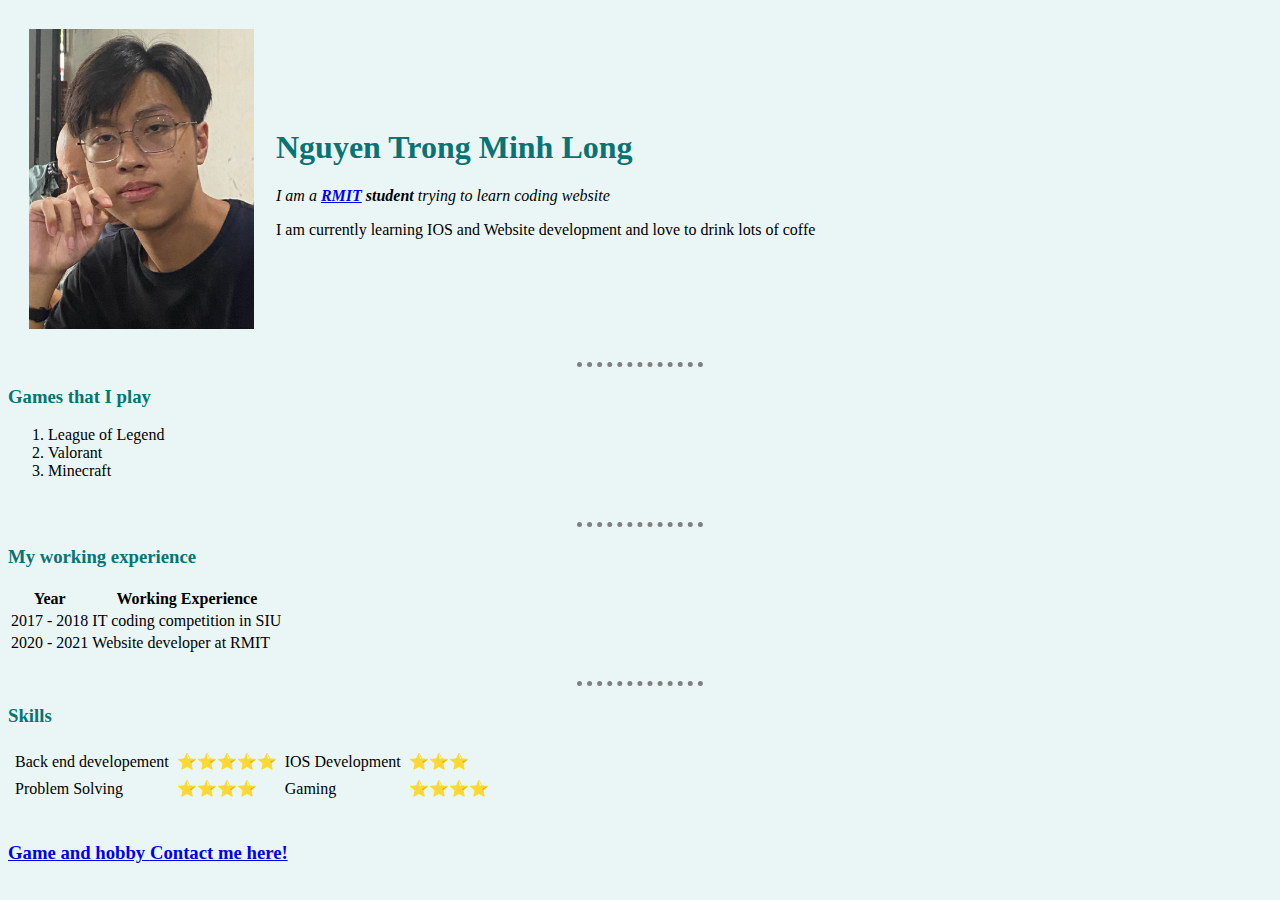
<file: index.html>
<!DOCTYPE html>
<html lang="en">
<head>
    <meta charset="UTF-8">
    <meta http-equiv="X-UA-Compatible" content="IE=edge">
    <meta name="viewport" content="width=device-width, initial-scale=1.0">
    <title>Minh Long's Personal cite</title>

    <link rel="stylesheet" href="./css/style.css">
</head>
<body>
    <table cellspacing="20">
        <tr>
            <td>    <img src = "./myImage.jpeg" alt = "My ugly face" width="225" height="300"></td>
            <td> <h1>Nguyen Trong Minh Long</h1>
                <p><em>I am a <strong><a href="https://www.rmit.edu.vn/">RMIT</a> student</strong> trying to learn coding website</em></p>
                <p>I am currently learning IOS and Website development and love to drink lots of coffe</p></td>
        </tr>
    </table>
    <hr>
    
    <h3>Games that I play</h3>
    <ol>
        <li>League of Legend</li>
        <li>Valorant</li>
        <li>Minecraft</li>
    </ol>
    <br>
    <hr>
    <h3>My working experience</h3>
    <table>
        <thead>
            <tr>
                <th>Year</th>
                <th>Working Experience</th>
            </tr>
        </thead>
        <tbody>
            <tr>
                <td>2017 - 2018</td>
                <td>IT coding competition in SIU</td>
            </tr>
            <tr>
                <td>2020 - 2021</td>
                <td>Website developer at RMIT</td>
            </tr>
        </tbody>
    </table>
    <br>
    <hr>
    
    <h3>Skills</h3>
    <table cellspacing="6">
        <tr>
            <td>Back end developement</td>
            <td>⭐️⭐️⭐️⭐️⭐️</td>
            <td>IOS Development</td>
            <td>⭐️⭐️⭐️</td>
        </tr>
        <tr>
            <td>Problem Solving</td>
            <td>⭐️⭐️⭐️⭐️</td>
            <td>Gaming</td>
            <td>⭐️⭐️⭐️⭐️</td>
        </tr>
    </table>
    <br>

    <h3><a href="./hobbies.html">Game and hobby  </a><a href="./contact.html">Contact me here!</a></h3>
</body>
</html>
</file>
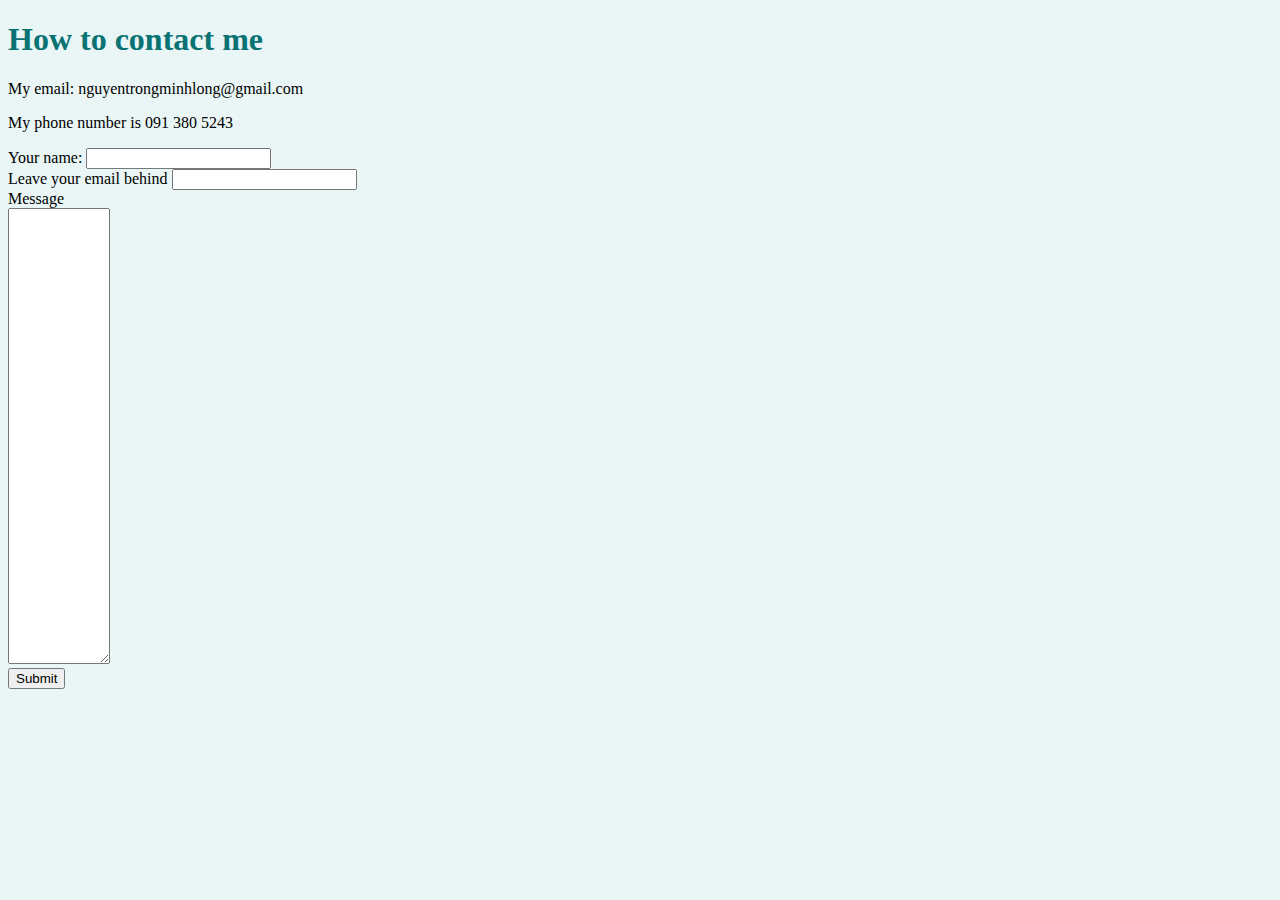
<file: contact.html>
<!DOCTYPE html>
<html lang="en">
<head>
    <meta charset="UTF-8">
    <meta http-equiv="X-UA-Compatible" content="IE=edge">
    <meta name="viewport" content="width=device-width, initial-scale=1.0">
    <title>Contact me page</title>

    <link rel="stylesheet" href="./css/style.css">
</head>
<body>
    <h1>How to contact me</h1>
    <p>My email: nguyentrongminhlong@gmail.com</p>
    <p>My phone number is 091 380 5243</p>
    
    <form action="index.html" method="post" enctype="text/plain">
        <label for="">Your name: </label>
        <input type="text" name="yourName"><br>
        <label for="">Leave your email behind</label>
        <input type="email" name="yourEmail"><br>
        <label for="">Message</label><br>
        <textarea name="yourMessage" id="" cols="10" rows="30"></textarea><br>
        <input type="submit">
    </form>
</body>
</html>
</file>
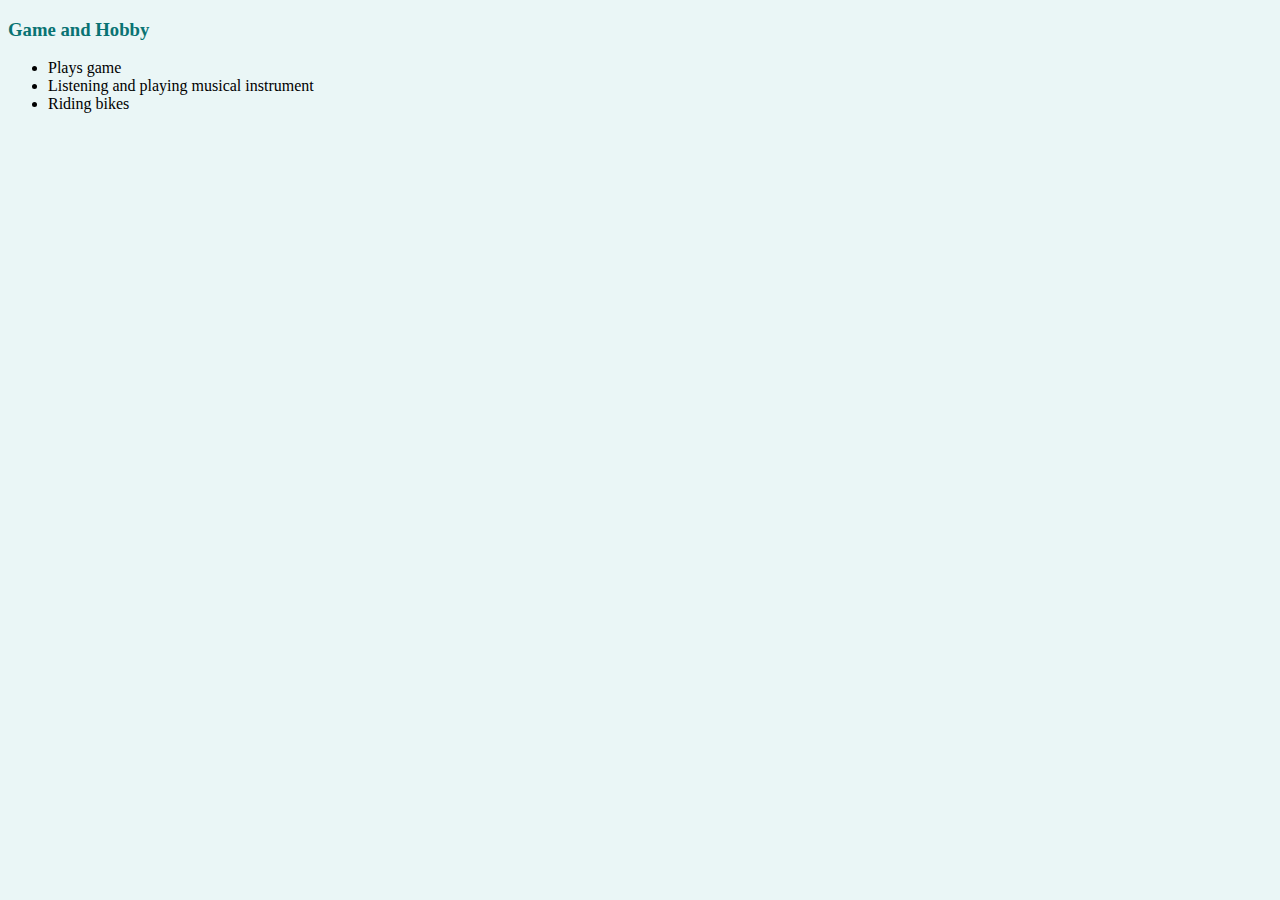
<file: hobbies.html>
<!DOCTYPE html>
<html lang="en">
<head>
    <meta charset="UTF-8">
    <meta http-equiv="X-UA-Compatible" content="IE=edge">
    <meta name="viewport" content="width=device-width, initial-scale=1.0">
    <title>My Hobbies</title>

    <link rel="stylesheet" href="./css/style.css">
</head>
<body>
    <h3>Game and Hobby</h3>
    <ul>
        <li>Plays game</li>
        <li>Listening and playing musical instrument</li>
        <li>Riding bikes</li>
    </ul>
</body>
</html>
</file>
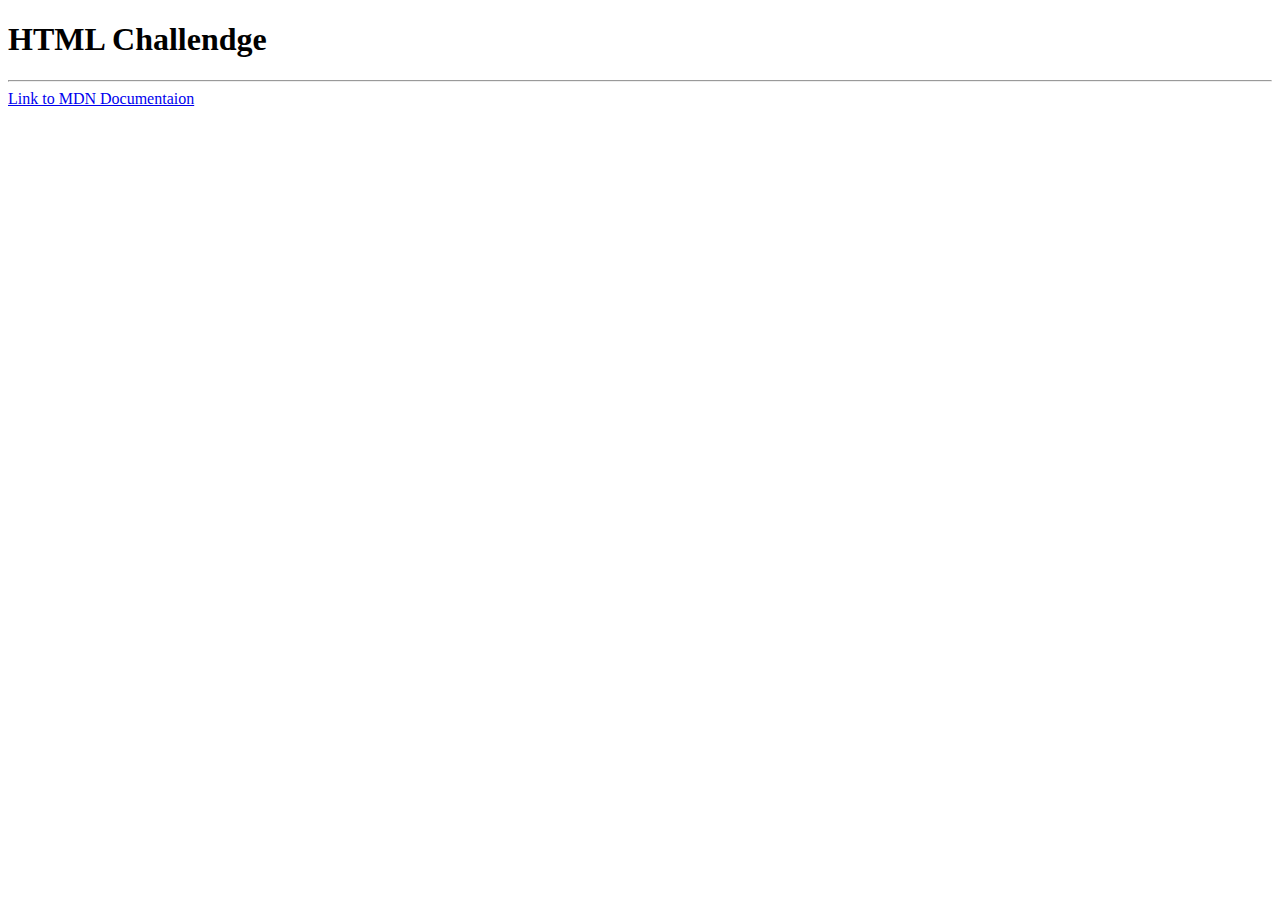
<file: test.html>
<!DOCTYPE html>
<html lang="en">
<head>
    <meta charset="UTF-8">
    <meta http-equiv="X-UA-Compatible" content="IE=edge">
    <meta name="viewport" content="width=device-width, initial-scale=1.0">
    <title>Test</title>
</head>
<body>
    <h1>HTML Challendge</h1>
    <hr>
    <a href="https://mdn.dev/">Link to MDN Documentaion</a>
</body>
</html>
</file>
<file: css/style.css>
body {
    background-color: #EAF6F6;
}

hr {
    
    border-style: none;
    border-top-style: dotted;
    border-width: 5px;
    border-color: grey;
    width: 10%;
}

h1,h2,h3 {
    color: rgb(9, 115, 115);
}
</file>
